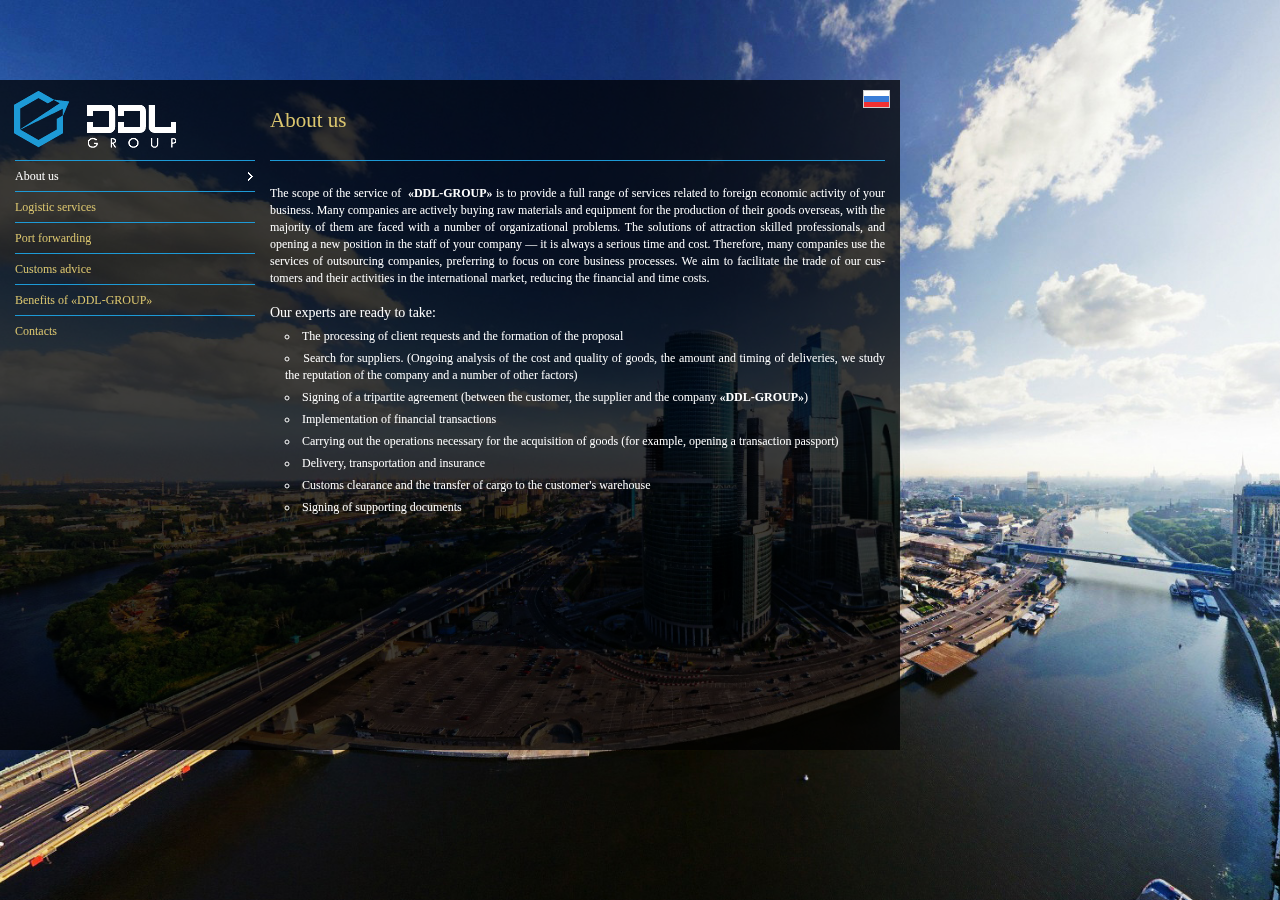
<file: index.html>
<!DOCTYPE HTML>
<html>
<head>
   <meta http-equiv="content-type" content="text/html; charset=utf-8" />
   <meta name="viewport" content="width=device-width" />
	<link rel="shortcut icon" href="/favicon.ico?1" type="image/x-icon">
   <link rel="stylesheet" href="/blocks/reset.css" type="text/css" media="screen" >
   <link rel="stylesheet" href="/blocks/style.css" type="text/css" media="screen" >
   <title>DDL-Group</title>
</head>
<body lang="en">
  <div class="l-wrapper">
 <div class="b-tabs m-tabs-pos-top">

  <ul class="b-select-language">
	 <li class="b-select-language__ru"><a href="/ru/" title="Выбрать русский язык">RU</a></li>
  </ul>

 <a href="#" class="b-logo">DDL Group</a>
 	<ul class="b-tabs__menu m-tabs-menu-pos-top">
		<li class="b-tabs__menu_item"><a href="#tab1" class="b-tabs__menu_item_link"><span class="m-menu-item-small">About us</span></a></li><!--	
		--><li class="b-tabs__menu_item"><a href="#tab3" class="b-tabs__menu_item_link">Logistic <br class="m-br-small"/>services</a></li><!--
		--><li class="b-tabs__menu_item"><a href="#tab4" class="b-tabs__menu_item_link">Port <br class="m-br-small"/>forwarding</a></li><!--
		--><li class="b-tabs__menu_item"><a href="#tab5" class="b-tabs__menu_item_link">Customs <br class="m-br-small"/>advice</a></li><!--
		--><li class="b-tabs__menu_item"><a href="#tab2" class="b-tabs__menu_item_link">Benefits <br class="m-br-small"/>of &laquo;DDL-GROUP&raquo;</a></li><!--	
		--><li class="b-tabs__menu_item"><a href="#tab6" class="b-tabs__menu_item_link"><span class="m-menu-item-small">Contacts</span></a></li>	
	</ul>
 	<div class="b-tabs__tab" id="tab1">
		<h2 class="b-tab__header">About us</h2>
		<div class="b-section">
		<p>The scope of&nbsp;the service of&nbsp; <strong class="b-company-name">&laquo;DDL-GROUP&raquo;</strong> is&nbsp;to&nbsp;provide a&nbsp;full range of&nbsp;services related to&nbsp;foreign economic activity of&nbsp;your business. Many companies are actively buying raw materials and equipment for the production of&nbsp;their goods overseas, with the majority of&nbsp;them are faced with a&nbsp;number of&nbsp;organizational problems. The solutions of&nbsp;attraction skilled professionals, and opening a&nbsp;new position in&nbsp;the staff of&nbsp;your company&nbsp;&mdash; it&nbsp;is&nbsp;always a&nbsp;serious time and cost. Therefore, many companies use the services of&nbsp;outsourcing companies, preferring to&nbsp;focus on&nbsp;core business processes. We&nbsp;aim to&nbsp;facilitate the trade of&nbsp;our customers and their activities in&nbsp;the international market, reducing the financial and time costs.</p>
<h2>Our experts are ready to take:</h2>
		<ul class="b-feature-list">
			<li class="b-feature-list__item">The processing of client requests and the formation of the proposal</li>
			<li class="b-feature-list__item">Search for suppliers. (Ongoing analysis of the cost and quality of goods, the amount and timing of deliveries, we study the reputation of the company and a number of other factors)</li>
			<li class="b-feature-list__item">Signing of a tripartite agreement (between the customer, the supplier and the company <strong class="b-company-name">&laquo;DDL-GROUP&raquo;</strong>)</li>
			<li class="b-feature-list__item">Implementation of financial transactions</li>
			<li class="b-feature-list__item">Carrying out the operations necessary for the acquisition of goods (for example, opening a transaction passport)</li>
			<li class="b-feature-list__item">Delivery, transportation and insurance</li>
			<li class="b-feature-list__item">Customs clearance and the transfer of cargo to the customer's warehouse</li>
			<li class="b-feature-list__item">Signing of supporting documents</li>
		</ul>

		</div>
	</div>

 	<div class="b-tabs__tab" id="tab2">
		<h2 class="b-tab__header">Benefits of working with «DDL-GROUP»</h2>

		<div class="b-section">
			<p>The company  <strong class="b-company-name">&laquo;DDL-GROUP&raquo;</strong> has a wide agent network abroad, allowing us to perform all the necessary work in the shortest time and at competitive price</p>
				<h2>Benefits of working with «DDL-GROUP»:</h2>

		     <ul class="b-feature-list">
			     <li class="b-feature-list__item" >Your company is exempt from operations of the organization of purchasing the goods</li>
				<li class="b-feature-list__item" >Quality of&nbsp;product is&nbsp;tested in&nbsp;the country of&nbsp;origin&nbsp;&mdash; you are guaranteed to&nbsp;get the goods of&nbsp;high quality, with all supporting documents</li>
				<li class="b-feature-list__item" >Transport and customs clearance of goods also takes by the employees of <strong class="b-company-name">&laquo;DDL-GROUP&raquo;</strong></li>
				<li class="b-feature-list__item" >You are exempt from currency payments</li>
				<li class="b-feature-list__item" >Ability to open a loan required to purchase the goods</li>
				<li class="b-feature-list__item" >During the all stages of our service you do not lose ownership of the goods</li>
			</ul>

		</div>
       </div>

 	<div class="b-tabs__tab" id="tab3">
		<h2 class="b-tab__header">Logistic services </h2>
		<div class="b-section">
			<p>LLC <strong class="b-company-name">&laquo;DDL-GROUP&raquo;</strong> provides transportation services by main types of sea and land transport, namely:</p>

		  <ul class="b-feature-list">
			  <li class="b-feature-list__item" >delivery of export and import cargo in containers of all types, trucks and railway transport</li>
			  <li class="b-feature-list__item" >organization of in-land container transportation from/to a port by truck and/or rail</li>
			  <li class="b-feature-list__item" >transportation of heavy, OOG and dangerous cargo in special containers, trucks and railway wagons and platforms</li>
			  <li class="b-feature-list__item" >consolidation, transshipment and other storage services in ports of Europe, the South - Eastern Asia and Russia</li>
			  <li class="b-feature-list__item" >special storage and demmurage conditions</li>
			  <li class="b-feature-list__item" >surveyor service</li>
			  <li class="b-feature-list__item" >cargo insurance</li>
			  <li class="b-feature-list__item" >customs support</li>
		  </ul>
	     </div>
	</div>

 	<div class="b-tabs__tab" id="tab4">
		<h2 class="b-tab__header">Port forwarding</h2>
		<div class="b-section">
	<p>In all terminals of the port of St. Petersburg and all terminals of the port of Vladivostok you can receive following services on freight forwarding:</p>	

<ul class="b-feature-list">
	<li class="b-feature-list__item">Control under documents circulation</li>
	<li class="b-feature-list__item">Organization of container’s shipment by trucks and rail transport</li>
	<li class="b-feature-list__item">Organization of customs transit within Russia</li>
	<li class="b-feature-list__item">Organization of custom's and veterinary, quarantine, sanitation and other state service's examination with relevant paper work and certification</li>
	<li class="b-feature-list__item">Organization of port surveyor examination</li>
</ul>
		
		</div>
	</div>
<div class="b-tabs__tab" id="tab5">
		<h2 class="b-tab__header">Customs advice</h2>
		<div class="b-section">
		
<p>
LLC <strong class="b-company-name">&laquo;DDL-GROUP&raquo;</strong> provides services of customs support in the area of responsibility SZTU (North-West Customs Administration) and CTS (Central Customs Administration) and DTU (Far Eastern Customs Administration) 
</p>
<p>
We offer implementation of full range of services:
</p>

<ul class="b-feature-list">
	<li class="b-feature-list__item">Preliminary analysis of submitted documents and advising on the formation of full package of documents for customs clearance</li>
	<li class="b-feature-list__item">Advising participants of foreign economic activity:
		<ol class="b-num-list">
		   <li class="b-num-list__item">The classification of goods for foreign trade in accordance with the customs laws</li>
		   <li class="b-num-list__item">Monitoring price information on products</li>
		   <li class="b-num-list__item">Consulting on calculation of the amount due as customs payments</li>
		</ol>
	</li>
	<li class="b-feature-list__item">Preparation of documentation for customs clearance procedures: preparation of documents is carried out in advance prior to goods arrival at customs-controlled territory</li>
	<li class="b-feature-list__item">Declaration</li>
	<li class="b-feature-list__item">Preparation of DG (the declaration on goods) in electronic form, including the use of preliminary DG (the declaration on goods)</li>
	<li class="b-feature-list__item">Customs clearance by the system of remote releasing, i.e. receipt and verification of documents and release may be effected regardless of the place where cargo arrives at</li>
	<li class="b-feature-list__item">Provision of full package of documentation and additional information to the bodies of customs zone of Russian Federation</li>
	<li class="b-feature-list__item">Representation of the interests of foreign economic activity participant in customs bodies</li>
</ul>
		
		</div>
	</div>

<div class="b-tabs__tab" id="tab6">
		<h2 class="b-tab__header">Contact us</h2>
		<div class="b-section">
            <form id="feedback" action="/mailSender.php" method="post" class="b-contact-form">
                <fieldset>
                    <legend><h2></h2></legend>
                    <div class="b-form-item">
                        <label class="b-form-item__label">
                            <span class="b-form-item__label_name">Name</span>
                            <input class="b-form-item__input-text" name="name" type="text"/>
                        </label>
                        <span id="error_name"  class="b-form-item__error hide">Field can't be empty</span>
                    </div>

                    <div class="b-form-item">
                        <label class="b-form-item__label">
                            <span class="b-form-item__label_name">Company</span>
                            <input class="b-form-item__input-text" name="company" type="text"/>
                        </label>
                    </div>

                    <div class="b-form-item">
                        <label class="b-form-item__label">
                            <span class="b-form-item__label_name">Phone</span>
                            <input class="b-form-item__input-text" name="phone" type="text"/>
                        </label>
                    </div>

                    <div class="b-form-item">
                        <label class="b-form-item__label">
                            <span class="b-form-item__label_name">Email</span>
                            <input class="b-form-item__input-text" name="email" type="text"/>
                        </label>
                        <span id="error_email" class="b-form-item__error hide">Field can't be empty</span>
                    </div>

                    <div class="b-form-item">
                        <span id="error_message" class="b-form-item__error hide">Field can't be empty</span>
                        <label class="b-form-item__label">
                            <span class="b-form-item__label_name">Message</span>
                            <textarea id="contact-message" class="b-form-item__textarea" name="message" rows="10" cols="30"></textarea>
                        </label>
                    </div>

                    <div class="b-form-item">
                        <input class="b-form-item__submit"type="submit" value="Send"/>
                    </div>
                </fieldset>
            </form>
	<p class="m-focus-color">For more questions send us an email <a href="mailto:info@ddl-group.ru">info@ddl-group.ru</a></p>
            <dl class="b-contacts-list hide">
               <dt class="b-contact-list__item">phone:</dt>
               <dd class="b-contact-list__item">phone number</dd>
               <dt class="b-contact-list__item">email:</dt>
               <dd class="b-contact-list__item">emailadress</dd>
             </dl>
	     <div class="b-alert-box">
	     	<p>Message was succesfully sent.</p>
	     </div>
		</div>
	</div>
 </div>	

 <div class="b-bg-images">
	<img src="/images/image1.jpg" alt="" class="b-bg-images_img js-resizable-img tab1" />
	<img src="/images/image2.jpg" alt="" class="b-bg-images_img js-resizable-img tab2" />
	<img src="/images/image3.jpg" alt="" class="b-bg-images_img js-resizable-img tab3" />
	<img src="/images/image4.jpg" alt="" class="b-bg-images_img js-resizable-img tab4" />
	<img src="/images/image5.jpg" alt="" class="b-bg-images_img js-resizable-img tab5" />
	<img src="/images/image6.jpg" alt="" class="b-bg-images_img js-resizable-img tab6" />
 </div>
  </div> 
<script src="/js/jquery-1.8.3.min.js"></script>
<script src="/js/jquery.form.js"></script>
<script src="/js/script.js"></script>
</body>
</html>
</file>
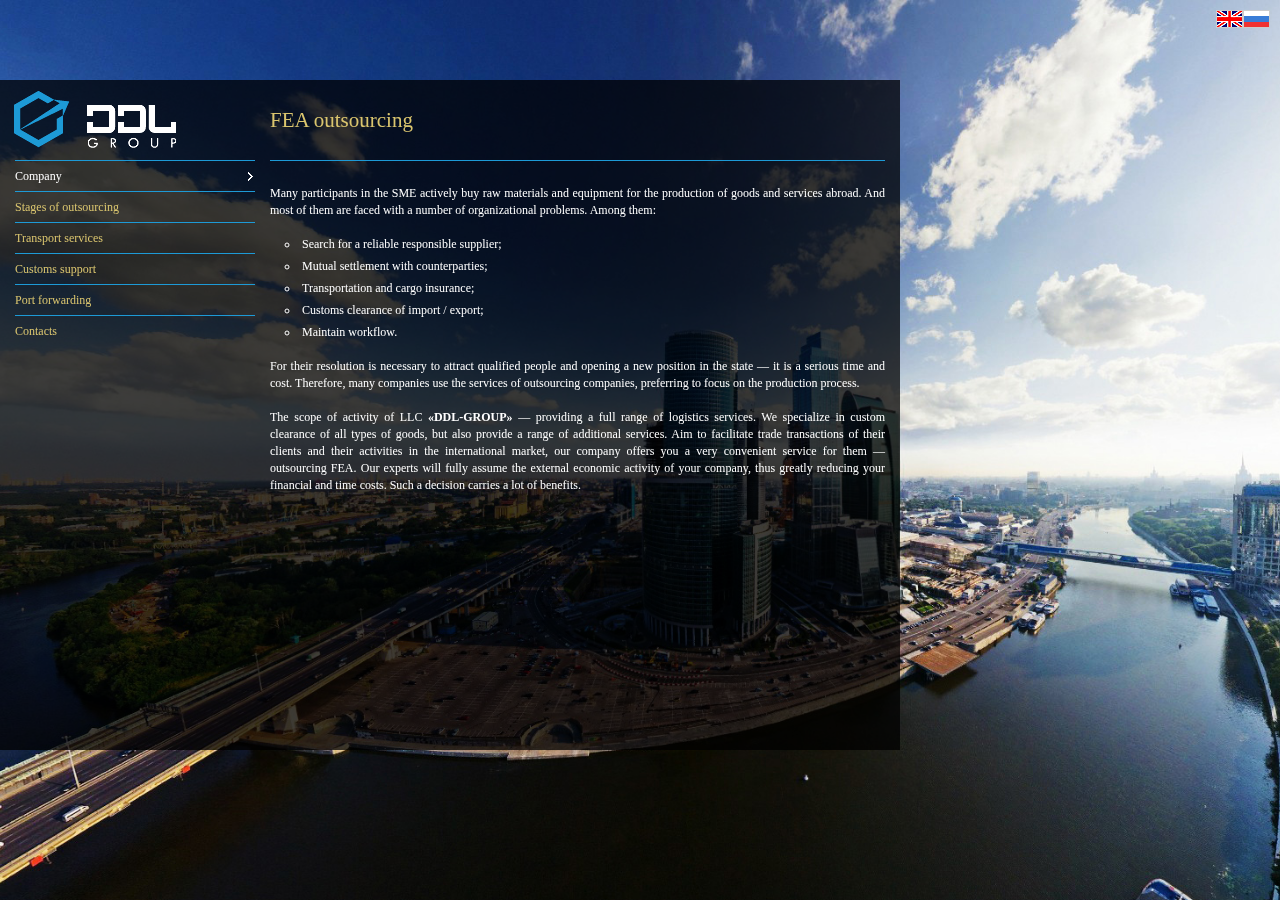
<file: index_en.html>
<!DOCTYPE HTML>
<html>
<head>
   <meta http-equiv="content-type" content="text/html; charset=utf-8" />
<meta name="viewport" content="height=device-height,width=device-width" />
   <link rel="stylesheet" href="/blocks/reset.css" type="text/css" media="screen" charset="utf-8" >
   <link rel="stylesheet" href="/blocks/style.css" type="text/css" media="screen" charset="utf-8" >
   <title>DDL Trading Company</title>
</head>
<body>
  <div class="l-wrapper">
  <ul class="b-select-language">
	 <li class="b-select-language__en"><a href="/en/">EN</a></li>
	 <li class="b-select-language__ru"><a href="/ru/">RU</a></li>
  </ul>
 <div class="b-tabs m-tabs-pos-top">
 <a href="#" class="b-logo">DDL Group</a>
 	<ul class="b-tabs__menu m-tabs-menu-pos-top">
		<li class="b-tabs__menu_item"><a href="#tab1" class="b-tabs__menu_item_link"><span class="m-menu-item-small">Company</span></a></li><!--	
		--><li class="b-tabs__menu_item"><a href="#tab2" class="b-tabs__menu_item_link">Stages <br class="m-br-small"/>of outsourcing</a></li><!--	
		--><li class="b-tabs__menu_item"><a href="#tab3" class="b-tabs__menu_item_link">Transport <br class="m-br-small"/>services</a></li><!--
		--><li class="b-tabs__menu_item"><a href="#tab4" class="b-tabs__menu_item_link">Customs <br class="m-br-small"/>support</a></li><!--
		--><li class="b-tabs__menu_item"><a href="#tab5" class="b-tabs__menu_item_link">Port <br class="m-br-small"/>forwarding</a></li><!--
		--><li class="b-tabs__menu_item"><a href="#tab6" class="b-tabs__menu_item_link"><span class="m-menu-item-small">Contacts</span></a></li>	
	</ul>
 	<div class="b-tabs__tab" id="tab1">
		<h2 class="b-tab__header">FEA outsourcing</h2>
		<div class="b-section">
		<p>
		Many participants in the SME actively buy raw materials and equipment for the production of goods and services abroad. And most of them are faced with a number of organizational problems. Among them:
		</p>

		<ul class="b-feature-list">
			<li class="b-feature-list__item">Search for a reliable responsible supplier;</li>
			<li class="b-feature-list__item">Mutual settlement with counterparties;</li>
			<li class="b-feature-list__item">Transportation and cargo insurance;</li>
			<li class="b-feature-list__item">Customs clearance of import / export;</li>
			<li class="b-feature-list__item">Maintain workflow.</li>
		</ul>
		<p>
		For their resolution is&nbsp;necessary to&nbsp;attract qualified people and opening a&nbsp;new position in&nbsp;the state&nbsp;&mdash; it&nbsp;is&nbsp;a&nbsp;serious time and cost. Therefore, many companies use the services of&nbsp;outsourcing companies, preferring to&nbsp;focus on&nbsp;the production process.
		</p>
		<p>
The scope of activity of LLC <strong class="b-company-name">&laquo;DDL-GROUP&raquo;</strong> &mdash;&nbsp;providing a&nbsp;full range of&nbsp;logistics services. We&nbsp;specialize in&nbsp;custom clearance of&nbsp;all types of&nbsp;goods, but also provide a&nbsp;range of&nbsp;additional services. Aim to&nbsp;facilitate trade transactions of&nbsp;their clients and their activities in&nbsp;the international market, our company offers you a&nbsp;very convenient service for them&nbsp;&mdash; outsourcing FEA. Our experts will fully assume the external economic activity of&nbsp;your company, thus greatly reducing your financial and time costs. Such a&nbsp;decision carries a&nbsp;lot of&nbsp;benefits.
		</p>

		</div>
	</div>

 	<div class="b-tabs__tab" id="tab2">
		<h2 class="b-tab__header">Stages of outsourcing</h2>

		<div class="b-section">
				<h2>Stages of outsourcing</h2>
			<p>FEA outsourcing (from English outsourcing) is equally effective for any business, regardless of its specificity. This service is used by companies in the service sector and industry organizations. Outsourcing involves the following steps:</p>

		     <ul>
			     <li class="b-feature-list__item" >Search for new suppliers. This takes into account the quality and value of the goods, the amount and timing of delivery, reputation and other factors;</li>
				<li class="b-feature-list__item" >Processing client requests and the formation of the proposal;</li>
				<li class="b-feature-list__item" >The conclusion of a tripartite agreement (between the company <strong class="b-company-name">&laquo;DDL-GROUP&raquo;</strong>, customers and suppliers);</li>
				<li class="b-feature-list__item" >Financial settlement;</li>
				<li class="b-feature-list__item" >Implementation of the operations necessary for the acquisition of goods (for example, opening a transaction passport);</li>
				<li class="b-feature-list__item" >Shipment of goods, transportation and insurance;</li>
				<li class="b-feature-list__item" >Customs clearance and transfer cargo to a warehouse customer;</li>
				<li class="b-feature-list__item" >The signing of related documents.</li>
			</ul>
			<h2>The benefits of FEA outsourcing</h2>
			<ul>
				<li class="b-feature-list__item" >Your company is exempt from operations of the organization purchasing the goods;</li>
				<li class="b-feature-list__item" >The quality of goods in the country of origin is checked - you are guaranteed to get the goods of high quality, with all supporting documents;</li>
				<li class="b-feature-list__item" >Transportation and customs clearance of goods also take employees «DDL-GROUP»;</li>
				<li class="b-feature-list__item" >You are exempt from currency payments;</li>
				<li class="b-feature-list__item" >Ability to open a credit for the purchase of needed goods to you.</li>
			</ul>
			<p>None of the stages of the service you do not lose ownership of the goods.
The company <strong class="b-company-name">&laquo;DDL-GROUP&raquo;</strong> is not only a great experience in providing logistics services and staff of highly skilled professionals, but also a wide agency network abroad, allowing us to perform all the necessary work in the shortest possible time and at competitive prices.</p>
		</div>
       </div>

 	<div class="b-tabs__tab" id="tab3">
		<h2 class="b-tab__header">Transport services </h2>
		<div class="b-section">
			<p>LLC <strong class="b-company-name">&laquo;DDL-GROUP&raquo;</strong> provides transportation services by main types of sea and land transport, namely:</p>

		  <ul class="b-feature-list">
			  <li class="b-feature-list__item" >delivery of export and import cargo in containers of all types, trucks and railway transport</li>
			  <li class="b-feature-list__item" >organization of in-land container transportation from/to a port by truck and/or rail</li>
			  <li class="b-feature-list__item" >transportation of heavy, OOG and dangerous cargo in special containers, trucks and railway wagons and platforms</li>
			  <li class="b-feature-list__item" >consolidation, transshipment and other storage services in ports of Europe, the South - Eastern Asia and Russia</li>
			  <li class="b-feature-list__item" >special storage and demmurage conditions</li>
			  <li class="b-feature-list__item" >surveyor service</li>
			  <li class="b-feature-list__item" >cargo insurance</li>
			  <li class="b-feature-list__item" >customs support</li>
		  </ul>
	     </div>
	</div>

 	<div class="b-tabs__tab" id="tab4">
		<h2 class="b-tab__header">Customs support</h2>
		<div class="b-section">
<p>
LLC <strong class="b-company-name">&laquo;DDL-GROUP&raquo;</strong> provides services of customs support in the area of responsibility SZTU (North-West Customs Administration) and CTS (Central Customs Administration) and DTU (Far Eastern Customs Administration) 
</p>
<p>
We offer implementation of full range of services:
</p>

<ul class="b-feature-list">
	<li class="b-feature-list__item">Preliminary analysis of submitted documents and advising on the formation of full package of documents for customs clearance.</li>
	<li class="b-feature-list__item">Advising participants of foreign economic activity:
		<ol class="b-num-list">
		   <li class="b-num-list__item">1) The classification of goods for foreign trade in accordance with the customs laws;</li>
		   <li class="b-num-list__item">2) Monitoring price information on products;</li>
		   <li class="b-num-list__item">3) Consulting on calculation of the amount due as customs payments.</li>
		</ol>
	</li>
	<li class="b-feature-list__item">Preparation of documentation for customs clearance procedures: preparation of documents is carried out in advance prior to goods arrival at customs-controlled territory.</li>
	<li class="b-feature-list__item">Declaration.</li>
	<li class="b-feature-list__item">Preparation of DG (the declaration on goods) in electronic form, including the use of preliminary DG (the declaration on goods).</li>
	<li class="b-feature-list__item">Customs clearance by the system of remote releasing, i.e. receipt and verification of documents and release may be effected regardless of the place where cargo arrives at.</li>
	<li class="b-feature-list__item">Provision of full package of documentation and additional information to the bodies of customs zone of Russian Federation.</li>
	<li class="b-feature-list__item">Representation of the interests of foreign economic activity participant in customs bodies.</li>
</ul>
		</div>
	</div>
<div class="b-tabs__tab" id="tab5">
		<h2 class="b-tab__header">Port forwarding</h2>
		<div class="b-section">
	<p>In all terminals of the port of St. Petersburg and all terminals of the port of Vladivostok you can receive following services on freight forwarding:</p>	

<ul class="b-feature-list">
	<li class="b-feature-list__item">Control under documents circulation</li>
	<li class="b-feature-list__item">Organization of container’s shipment by trucks and rail transport</li>
	<li class="b-feature-list__item">Organization of customs transit within Russia</li>
	<li class="b-feature-list__item">Organization of custom’s and veterinary, quarantine, sanitation and other state services’ examination with relevant paper work and certification</li>
	<li class="b-feature-list__item">Organization of port surveyor examination</li>
</ul>
		</div>
	</div>

<div class="b-tabs__tab" id="tab6">
		<h2 class="b-tab__header">Contacts</h2>
		<div class="b-section">
	<dl class="b-contacts-list">
	   <dt class="b-contact-list__item">phone:</dt>
	   <dd class="b-contact-list__item">phone number</dd>
	   <dt class="b-contact-list__item">email:</dt>
	   <dd class="b-contact-list__item">emailadress</dd>
	 </dl>	
		</div>
	</div>
 </div>	

 <div class="b-bg-images">
	<img src="/images/image1.jpg" alt="" class="b-bg-images_img js-resizable-img tab1" />
	<img src="/images/image2.jpg" alt="" class="b-bg-images_img js-resizable-img tab2" />
	<img src="/images/image3.jpg" alt="" class="b-bg-images_img js-resizable-img tab3" />
	<img src="/images/image4.jpg" alt="" class="b-bg-images_img js-resizable-img tab4" />
	<img src="/images/image5.jpg" alt="" class="b-bg-images_img js-resizable-img tab5" />
	<img src="/images/image6.jpg" alt="" class="b-bg-images_img js-resizable-img tab6" />
 </div>
  </div>
  <script src="/js/jquery-1.8.3.min.js"></script>
  <script src="/js/jquery.form.js"></script>
  <script src="/js/script.js"></script>
</body>
</html>
</file>
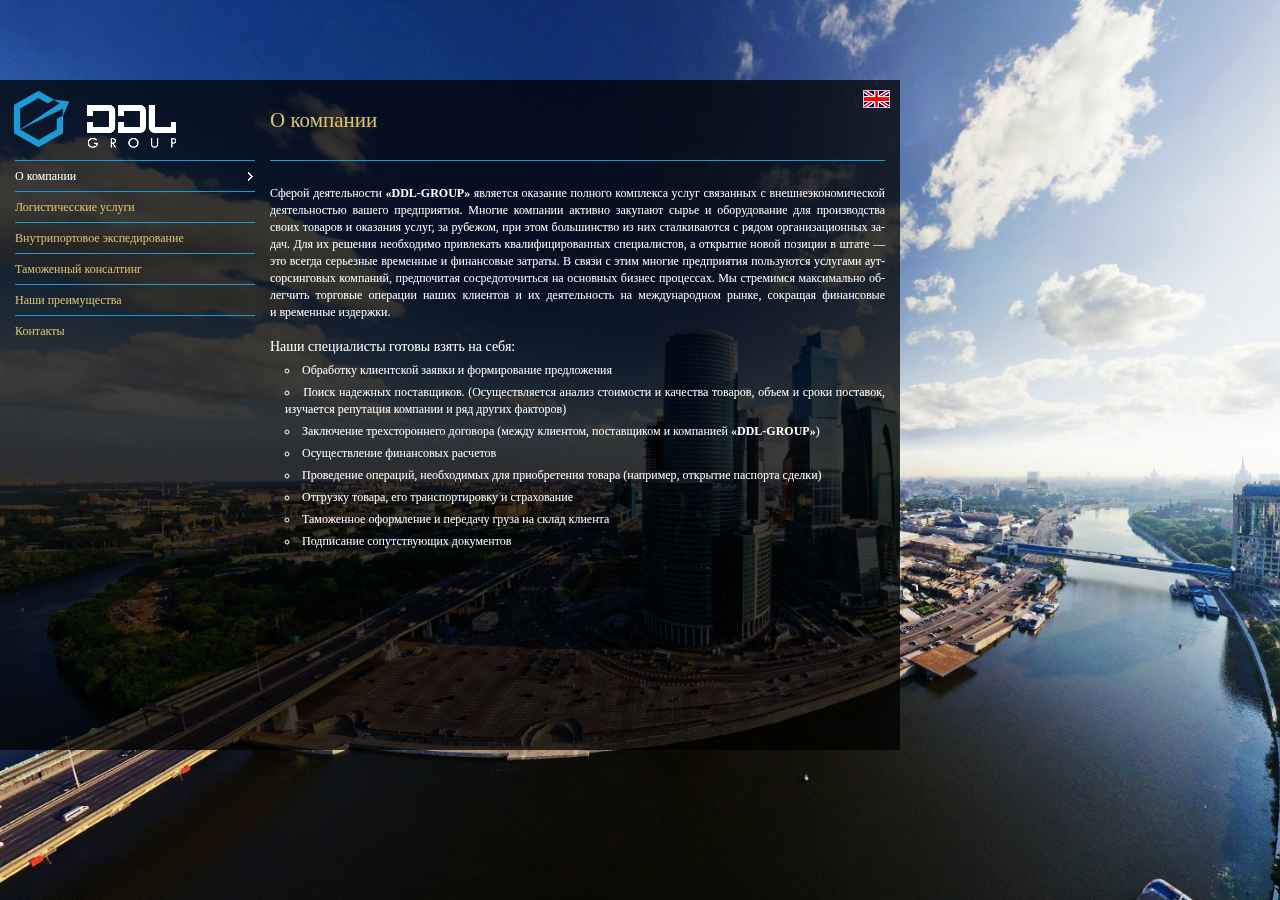
<file: index_ru.html>
<!DOCTYPE HTML>
<html>
<head>
   <meta http-equiv="content-type" content="text/html; charset=utf-8" />
   <meta name="viewport" content="width=device-width" />
	<link rel="shortcut icon" href="/favicon.ico?1" type="image/x-icon">
   <link rel="stylesheet" href="/blocks/reset.css" type="text/css" media="screen" />
   <link rel="stylesheet" href="/blocks/style.css" type="text/css" media="screen" />
   <title>DDL-Group</title>
</head>
<body lang="ru">
  <div class="l-wrapper">

 <div class="b-tabs m-tabs-pos-top">
  <ul class="b-select-language">
	 <li class="b-select-language__en"><a href="/en/" title="Select English language">EN</a></li>
  </ul>
 <a href="#" class="b-logo">DDL Group</a>
 	<ul class="b-tabs__menu m-tabs-menu-pos-top">
		<li class="b-tabs__menu_item"><a href="#tab1" class="b-tabs__menu_item_link"><span class="m-menu-item-small">О компании</span></a></li><!--	
		--><li class="b-tabs__menu_item"><a href="#tab3" class="b-tabs__menu_item_link">Логистичесские <br class="m-br-small"/>услуги</a></li><!--
		--><li class="b-tabs__menu_item"><a href="#tab4" class="b-tabs__menu_item_link">Внутрипортовое <br class="m-br-small"/>экспедирование</a></li><!--
		--><li class="b-tabs__menu_item"><a href="#tab5" class="b-tabs__menu_item_link">Таможенный <br class="m-br-small"/>консалтинг</a></li><!--	
		--><li class="b-tabs__menu_item"><a href="#tab2" class="b-tabs__menu_item_link"> Наши <br class="m-br-small"/>преимущества</a></li><!--	
		--><li class="b-tabs__menu_item"><a href="#tab6" class="b-tabs__menu_item_link"><span class="m-menu-item-small">Контакты</span></a></li>
	</ul>
 	<div class="b-tabs__tab" id="tab1">
		<h2 class="b-tab__header">О компании</h2>
		<div class="b-section">
		<p>Сферой деятельности <strong class="b-company-name">&laquo;DDL-GROUP&raquo;</strong> является оказание полного комплекса услуг связанных с&nbsp;внешнеэкономической деятельностью вашего предприятия. Многие компании активно закупают сырье и&nbsp;оборудование для производства своих товаров и&nbsp;оказания услуг, за&nbsp;рубежом, при этом большинство из&nbsp;них сталкиваются с&nbsp;рядом организационных задач. Для их&nbsp;решения необходимо привлекать квалифицированных специалистов, а&nbsp;открытие новой позиции в&nbsp;штате&nbsp;&mdash; это всегда серьезные временные и&nbsp;финансовые затраты. В&nbsp;связи с&nbsp;этим многие предприятия пользуются услугами аутсорсинговых компаний, предпочитая сосредоточиться на&nbsp;основных бизнес процессах. Мы&nbsp;стремимся максимально облегчить торговые операции наших клиентов и&nbsp;их&nbsp;деятельность на&nbsp;международном рынке, сокращая финансовые и&nbsp;временные издержки.</p>
		<h2>Наши специалисты готовы взять на себя:</h2>

		<ul class="b-feature-list">
			<li class="b-feature-list__item">Обработку клиентской заявки и формирование предложения</li>
			<li class="b-feature-list__item"> Поиск надежных поставщиков. (Осуществляется анализ стоимости и качества товаров, объем и сроки поставок, изучается репутация компании и ряд других факторов)</li>
			<li class="b-feature-list__item">Заключение трехстороннего договора (между клиентом, поставщиком и компанией <strong class="b-company-name">&laquo;DDL-GROUP&raquo;</strong>)</li>
			<li class="b-feature-list__item">Осуществление финансовых расчетов</li>
			<li class="b-feature-list__item"> Проведение операций, необходимых для приобретения товара (например, открытие паспорта сделки)</li>
			<li class="b-feature-list__item">Отгрузку товара, его транспортировку и страхование</li>
			<li class="b-feature-list__item">Таможенное оформление и передачу груза на склад клиента</li>
			<li class="b-feature-list__item"> Подписание сопутствующих документов</li>
		</ul>

		</div>
	</div>

 	<div class="b-tabs__tab" id="tab2">
		<h2 class="b-tab__header">Наши преимущества</h2>
		<div class="b-section">
<p>Компания <strong class="b-company-name">&laquo;DDL-GROUP&raquo;</strong> имеет широкую агентскую сеть за рубежом, позволяющую нам выполнять все необходимые работы в максимально сжатые сроки и по выгодным ценам.</p>
		<h2>Преимущества работы с <strong class="b-company-name">&laquo;DDL-GROUP&raquo;:</strong></h2>
			<ul class="b-feature-list">
				<li class="b-feature-list__item" >Ваша компания освобождается от операций по организации закупки товара</li>
				<li class="b-feature-list__item" >Качество товара проверяется в стране отправления &mdash; вы гарантированно получите груз высокого качества со всеми сопутствующими документами</li>
				<li class="b-feature-list__item" >Транспортировку и таможенную очистку товара также берут на себя сотрудники компании <strong class="b-company-name">&laquo;DDL-GROUP&raquo;</strong></li>
				<li class="b-feature-list__item" >Вы освобождаетесь от валютных платежей</li>
				<li class="b-feature-list__item" > Возможность открытия кредита для приобретения требующихся вам товаров</li>
				<li class="b-feature-list__item" > Ни на одном из этапов предоставления услуги вы не теряете права собственности на товар</li>
			</ul>
			
		</div>
	</div>

 	<div class="b-tabs__tab" id="tab3">
		<h2 class="b-tab__header">Логистичесские услуги</h2>
		<div class="b-section">
			<p>
			 <strong class="b-company-name">&laquo;DDL-GROUP&raquo;</strong> успешно работает на рынке логистических услуг с 2010 года.
			</p>
			<p>Мы предоставляем услуги транспортировки грузов основными видами морского и наземного транспорта, а именно:</p>

<ul class="b-feature-list">
	<li class="b-feature-list__item" >доставка экспортных и импортных грузов в линейных и собственных контейнерах всех типов, автомобильным и жд транспортом.</li>
	<li class="b-feature-list__item" >Организация наземной перевозки контейнеров от/до порта с использованием автомобильного и железнодорожного транспорта</li>
	<li class="b-feature-list__item" >Перевозка тяжёлых, негабаритных и опасных грузов в специальных контейнерах, грузовиках, ЖД вагонах и платформах </li>
	<li class="b-feature-list__item" >Консолидация, перевалка груза и прочие складские услуги в портах Европы, Юго-Восточной Азии и России</li>
	<li class="b-feature-list__item" >Льготные условия по хранению и деммереджу</li>
	<li class="b-feature-list__item" >Сюрвейерские услуги</li>
	<li class="b-feature-list__item" >Страхование груза</li>
	<li class="b-feature-list__item" >Таможенное сопровождение</li>
</ul>
		</div>
	</div>

 	<div class="b-tabs__tab" id="tab4">
		<h2 class="b-tab__header">Внутрипортовое экспедирование</h2>
		<div class="b-section">
		
	<p>
	На всех основных терминалах порта Санкт-Петербург, порта Новороссийск  и терминалах порта Владивосток Вы всегда можете получить следующие услуги по внутрипортовому экспедированию:
	</p>	

<ul class="b-feature-list">
	<li class="b-feature-list__item">Организация погрузо-разгрузочных работ</li>
	<li class="b-feature-list__item">Контроль за грузовым документооборотом</li>
	<li class="b-feature-list__item">Организация погрузки контейнеров на автомобильный и железнодорожный транспорт</li>
	<li class="b-feature-list__item">Оформление внутритаможенного транзита</li>
	<li class="b-feature-list__item">Организация досмотров с участием таможенных, ветеринарных, карантинных, санитарно-гигиенических и других государственных служб с оформлением соответствующих актов и сертификатов</li>
	<li class="b-feature-list__item">Организация сюрвейерского осмотра</li>
</ul>
		
		</div>
	</div>
<div class="b-tabs__tab" id="tab5">
		<h2 class="b-tab__header">Таможенный консалтинг</h2>
		<div class="b-section">
		
<p>
 <strong class="b-company-name">&laquo;DDL-GROUP&raquo;</strong> предоставляет услугу таможенного сопровождения грузов в зоне ответственности СЗТУ (Северо-Западного Таможенного Управления), ЦТУ (Центрального Таможенного Управления),  ЮТУ (Южного таможенного Управления) и ДТУ (Дальневосточного таможенного управления).
</p>
<p>
Предлагаем осуществление полного спектра услуг:
</p>

<ul class="b-feature-list">
	<li class="b-feature-list__item">Предварительный анализ предоставляемых документов и консультирование по формированию полного пакета документов для таможенного оформления.</li>
	<li class="b-feature-list__item">Консультирование участников внешнеэкономической деятельности:
		<ol class="b-num-list">
		   <li class="b-num-list__item">классификация продукции по ВЭД в соответствии с таможенным законодательством</li>
		   <li class="b-num-list__item">мониторинг ценовой информации о продукции</li>
		   <li class="b-num-list__item">консультации по калькуляции суммы уплаты таможенных платежей</li>
		</ol>
	</li>
	<li class="b-feature-list__item">Подготовка документации для прохождения таможенных процедур: подготовка документов осуществляется заблаговременно до прибытия груза на подконтрольную таможне территорию</li>
	<li class="b-feature-list__item">Декларирование.</li>
	<li class="b-feature-list__item">Оформление ГТД (грузовая таможенная декларация) в электронном виде, в том числе с использованием предварительной ГТД</li>
	<li class="b-feature-list__item">Таможенное оформление по системе удаленного выпуска , т.е. прием и проверка документов и выпуск может осуществляться не зависимо от места прибытия груза.</li>
	<li class="b-feature-list__item">Предоставление полного пакета документов и дополнительной информации в органы таможенной зоны РФ</li>
	<li class="b-feature-list__item">Представление интересов участников ВЭД в таможенных органах</li>
</ul>
		
		</div>
	</div>
<div class="b-tabs__tab" id="tab6">
		<h2 class="b-tab__header">Контакты</h2>
		<div class="b-section">
			<form id="feedback" action="/mailSender.php" method="post" class="b-contact-form">
				<fieldset>
					<legend class="b-form__legend hide"><h2>Для связи с нами</h2></legend>
					<div class="b-form-item">
						<label class="b-form-item__label">
							<span class="b-form-item__label_name">Имя</span>
							<input class="b-form-item__input-text" name="name" type="text"/>
						</label>
						<span id="error_name"  class="b-form-item__error hide">Поле не может быть пустым</span>
					</div>

					<div class="b-form-item">
						<label class="b-form-item__label">
							<span class="b-form-item__label_name">Компания</span>
							<input class="b-form-item__input-text" name="company" type="text"/>
						</label>
					</div>

					<div class="b-form-item">
						<label class="b-form-item__label">
							<span class="b-form-item__label_name">Телефон</span>
							<input class="b-form-item__input-text" name="phone" type="text"/>
						</label>
					</div>

					<div class="b-form-item">
						<label class="b-form-item__label">
							<span class="b-form-item__label_name">Email</span>
							<input class="b-form-item__input-text" name="email" type="text"/>
						</label>
						<span id="error_email" class="b-form-item__error hide">Поле не может быть пустым</span>
					</div>

					<div class="b-form-item">
						<span id="error_message" class="b-form-item__error hide">Поле не может быть пустым</span>
						<label class="b-form-item__label">
							<span class="b-form-item__label_name">Сообщение</span>
							<textarea id="contact-message" class="b-form-item__textarea" name="message" rows="10" cols="30"></textarea>
						</label>
					</div>

					<div class="b-form-item">
						<input class="b-form-item__submit"type="submit" value="Отправить"/>
					</div>

				</fieldset>
			</form>
			<p class="m-focus-color">Контактная почта <a href="mailto:info@ddl-group.ru">info@ddl-group.ru</a> для писем с вопросами и предложениями. </p>
			<dl class="b-contacts-list hide">
			   <dt class="b-contact-list__item">phone:</dt>
			   <dd class="b-contact-list__item">phone number</dd>
			   <dt class="b-contact-list__item">email:</dt>
			   <dd class="b-contact-list__item">emailadress</dd>
			</dl>	
		
			<div class="b-alert-box">
				<p>Сообщение отправлено</p>
			</div>
		</div>
	</div>
 </div>	

 <div class="b-bg-images">
	<img src="/images/image1.jpg" alt="" class="b-bg-images_img js-resizable-img tab1" />
	<img src="/images/image2.jpg" alt="" class="b-bg-images_img js-resizable-img tab2" />
	<img src="/images/image3.jpg" alt="" class="b-bg-images_img js-resizable-img tab3" />
	<img src="/images/image4.jpg" alt="" class="b-bg-images_img js-resizable-img tab4" />
	<img src="/images/image5.jpg" alt="" class="b-bg-images_img js-resizable-img tab5" />
	<img src="/images/image6.jpg" alt="" class="b-bg-images_img js-resizable-img tab6" />
 </div>
  </div> 
<script src="/js/jquery-1.8.3.min.js"></script>
<script src="/js/jquery.form.js"></script>
<script src="/js/script.js"></script>
</body>
</html>
</file>
<file: blocks/style.css>
/*================================
 *	logo: #1d9ad6
 *	old: #1d9ad6
 *	#dac56e
 *================================*/
.m-focus-color{
	color:#dac56e;
}
/*==================================
*	Enchancments
===================================*/
@-webkit-keyframes blink {
  0% {
    background: rgba(255, 255, 255, 0); }

  50% {
    background: rgba(255, 255, 255, 0.1); }

  100% {
    background: rgba(255, 255, 255, 0); } }

@-moz-keyframes blink {
  0% {
    background: rgba(255, 255, 255, 0); }

  50% {
    background: rgba(255, 255, 255, 0.1); }

  100% {
    background: rgba(255, 255, 255, 0); } }

@-o-keyframes blink {
  0% {
    background: rgba(255, 255, 255, 0); }

  50% {
    background: rgba(255, 255, 255, 0.1); }

  100% {
    background: rgba(255, 255, 255, 0); } }

@keyframes blink {
  0% {
    background: rgba(255, 255, 255, 0); }

  50% {
    background: rgba(255, 255, 255, 0.1); }

  100% {
    background: rgba(255, 255, 255, 0); } }

/*===========================================
	Main
=========================================== */
h2{
	font-size:14px;
	margin-bottom:7px;
	font-weight:normal;
}
body {
  color: #fff;
  background: #fff;
  line-height: 17px;
  letter-spacing:.02;

  -moz-hyphens:auto;
  -webkit-hyphens:auto;
  -o-hyphens:auto;
  hyphens:auto;
  }

a {
  color: #fff; }

p, ul {
  margin-bottom: 17px;
  text-align: justify; }

q {
  quotes: "\201e" "\201c";
  font-family: Georgia serif;
  font-size: 1.5em; }

.hide {
  display: none !important; }

.b-num-list__item {
  padding-left: 20px;
  background: url(../images/icon_check_list.png) no-repeat 0 4px; }

.b-logo {
  background: url(../images/logo.png) no-repeat;
  text-indent: -9999px;
  display: inline-block;
  width: 163px;
  height: 58px;
  position: absolute;
  left: 14px;
  top: 10px; }

/* bg image */
.b-bg-images {
  position: fixed;
  top: 0;
  left: 0;
  width: auto;
  height: auto;
  z-index: -1; }

.b-bg-images_img {
  display: none;
  z-index: 1;
  position: relative; }

.b-bg-images_img.tab1 {
  display: block; }

/* tabs */
.b-tabs {
  background: rgba(0, 0, 0, 0.75);
  background-image: url(../images/bg.png)\9;
  width: 900px;
  height: 670px;
  overflow: hidden;
  position: relative; }

.b-tabs__tab {
  width: 630px;
  overflow: hidden;
  display: none; }

.b-tab__header {
	font-size:21px;
  height: 80px;
  line-height: 80px;
  border-bottom: 1px solid #1d9ad6;
  width: 615px;
  color: #dac56e; }

.b-tab__content {
  width: 615px; }

.b-tabs__menu {
  width: 270px; }

.b-tabs__menu_item {
  border-top: 1px solid #1d9ad6;
  width: 240px;
  margin: 0 auto; }

.b-tabs__menu_item_link {
  text-decoration: none;
  display: inline-block;
  height: 30px;
  line-height: 30px;
  width: 100%;
  color: #dac56e; }

.b-tabs__menu_item_link:hover {
  background: url(../images/link_icons.png) no-repeat right -28px;
  color: white; }

.b-tabs__menu_item.active .b-tabs__menu_item_link {
  background: url(../images/link_icons.png) no-repeat right 1px;
  color: white; }

.m-tabs-menu-pos-top {
  padding-top: 80px;
  float: left; }

.m-tabs-pos-top {
  top: 80px; }

.b-section {
  padding-top: 17px;
  width: 615px; }

.b-feature-list {
  margin-left: 15px; }

.b-feature-list__item {
  list-style-type: circle;
  list-style-position: inside;
  margin-bottom: 5px; }

.b-feature-list .b-num-list {
  margin-left: 25px; }

.b-select-language {
  overflow: hidden;
  position: absolute;
  right: 10px;
  top: 10px;
  background: #fff;
  z-index: 999; }

.b-select-language a {
  color: #000;
  display: inline-block;
  width: 27px;
  height: 18px;
  text-indent: -9999px; }

.b-select-language__en,
.b-select-language__ru {
  float: left;
  color: #000;
  width: 27px;
  height: 18px;
  background: url(../images/icons_flag.png); }

.b-select-language__en {
  background-position: 0 -36px; }

/*=====================================
 * 	media queries
 *================================== */
.m-br-small {
  display: none; }

@media only screen and (min-device-width: 768px) and (max-device-width: 1024px) and (orientation: landscape) {
  body {
    color: #fff;
    line-height: 17px; }

  a {
    color: #fff; }

  p, ul {
    margin-bottom: 17px;
    text-align: justify; }

  q {
    quotes: "\201e" "\201c";
    font-family: Georgia serif;
    font-size: 1.5em; }

  .b-logo {
    background: url(../images/logo.png) no-repeat;
    text-indent: -9999px;
    display: inline-block;
    width: 163px;
    height: 58px;
    position: absolute;
    left: 14px;
    top: 10px; }

  /* bg image */
  .b-bg-images {
    position: fixed;
    top: 0;
    left: 0;
    width: 100%;
    height: auto;
    z-index: -1; }

  .b-bg-images_img {
    display: none;
    z-index: 1;
    position: relative; }

  .b-bg-images_img.tab1 {
    display: inline; }

  /* tabs */
  .b-tabs {
    background: rgba(0, 0, 0, 0.75);
    width: 900px;
    height: 670px;
    overflow: hidden;
    position: relative; }

  .b-tabs__tab {
    width: 630px;
    overflow: hidden;
    display: none; }

  .b-tab__header {
	font-size:21px;
    height: 80px;
    line-height: 80px;
    border-bottom: 1px solid #1d9ad6;
    width: 615px;
    color: #dac56e; }

  .b-tab__content {
    width: 615px; }

  .b-tabs__menu {
    width: 270px; }

  .b-tabs__menu_item {
    border-top: 1px solid #1d9ad6;
    width: 240px;
    margin: 0 auto; }

  .b-tabs__menu_item_link {
    text-decoration: none;
    display: inline-block;
    height: 30px;
    line-height: 30px;
    width: 100%;
    color: #dac56e; }

  .b-tabs__menu_item_link:hover {
    background: url(../images/link_icons.png) no-repeat right -28px;
    color: white; }

  .b-tabs__menu_item.active .b-tabs__menu_item_link {
    background: url(../images/link_icons.png) no-repeat right 1px;
    color: white; }

  .m-tabs-menu-pos-top {
    padding-top: 80px;
    float: left; }

  .m-tabs-pos-top {
    top: 80px; }

  .b-section {
    padding-top: 17px;
    width: 615px; }

  .b-feature-list {
    margin-left: 15px; }

  .b-feature-list__item {
    list-style-type: disc;
    list-style-position: inside;
    margin-bottom: 5px; }

  .b-feature-list .b-num-list {
    margin-left: 25px; } }
@media screen and (max-width: 768px) {
  .b-tabs {
    width: 768px !important; }

  .b-tabs__tab {
    width: 90%;
    margin: 0 auto; }

  .b-section {
    width: auto; }

  .b-tabs__menu {
    width: 100%;
    min-width: 768px;
    overflow: hidden;
    height: auto;
    text-align: center;
    border-top: 1px solid #1d9ad6;
    border-bottom: 1px solid #1d9ad6;
    -webkit-animation: 8s ease 0s normal infinite blink;
    -moz-animation: 8s ease 0s normal infinite blink;
    -o-animation: 8s ease 0s normal infinite blink;
    animation: 8s ease 0s normal infinite blink; }

  .b-tabs__menu_item {
    display: inline-block;
    border-top: none;
    border-right: 1px solid #1d9ad6;
    width: auto;
    text-align: center;
    vertical-align: top;
    width: 15%; }

  .b-tabs__menu_item:first-child {
    border-left: 1px solid #1d9ad6; }

  .b-tabs__menu_item_link:hover {
    background-image: none;
    color: white;
    background: rgba(255, 255, 255, 0.15); }

  .b-tabs__menu_item.active .b-tabs__menu_item_link {
    background-image: none;
    background: rgba(255, 255, 255, 0.15); }

  .m-tabs-menu-pos-top {
    padding-top: 0;
    margin-top: 80px; }

  .b-tab__header {
	font-size:21px;
    position: absolute;
    top: 0;
    left: 270px;
    border: none;
    color: #dac56e; }

  .b-tabs__menu_item a {
    line-height: 12px;
    padding-top: 4px; }

  .m-br-small {
    display: inline-block; }

  .m-menu-item-small {
    line-height: 23px;
    vertical-align: middle; } }
@media all and (max-height: 768px) {
  .b-tabs {
    top: 0; } }
@media only screen and (min-device-width: 768px) and (max-device-width: 1024px) and (orientation: portrait) {
  .b-tabs {
    width: 768px !important; }

  .b-tabs__tab {
    width: 90%;
    margin: 0 auto; }

  .b-section {
    width: auto; }

  .b-tabs__menu {
    width: 100%;
    min-width: 768px;
    overflow: hidden;
    height: auto;
    text-align: center;
    border-top: 1px solid #1d9ad6;
    border-bottom: 1px solid #1d9ad6;
    -webkit-animation: 8s ease 0s normal infinite blink;
    -moz-animation: 8s ease 0s normal infinite blink;
    -o-animation: 8s ease 0s normal infinite blink;
    animation: 8s ease 0s normal infinite blink; }

  .b-tabs__menu_item {
    display: inline-block;
    border-top: none;
    border-right: 1px solid #1d9ad6;
    width: auto;
    text-align: center;
    vertical-align: top;
    width: 15%; }

  .b-tabs__menu_item:first-child {
    border-left: 1px solid #1d9ad6; }

  .b-tabs__menu_item_link:hover {
    background-image: none;
    color: white;
    background: rgba(255, 255, 255, 0.15); }

  .b-tabs__menu_item.active .b-tabs__menu_item_link {
    background-image: none;
    background: rgba(255, 255, 255, 0.15); }

  .m-tabs-menu-pos-top {
    padding-top: 0;
    margin-top: 80px; }

  .b-tab__header {
	font-size:21px;
    position: absolute;
    top: 0;
    left: 270px;
    border: none;
    color: #dac56e; }

  .b-tabs__menu_item a {
    line-height: 12px;
    padding-top: 4px; }

  .m-br-small {
    display: inline-block; }

  .m-menu-item-small {
    line-height: 23px;
    vertical-align: middle; } }

/*=====================================
 * 	Contact form
 *====================================*/
.b-contact-form{

width: 75%;
}

fieldset{
	border: none; }


.b-form-item{
	position:relative;
	padding-bottom:20px;
	overflow:hidden;
	height:auto;
}

.b-form-item__label{
	display:block;

}

.b-form-item__label_name{
	display:block;
	margin-bottom: 7px;
	width:20%;
	float:left;
	margin-right: 5%;
}

.b-form-item__error{
	color:red;
	position: absolute;
	bottom: 0;
	right: 0;
	font-size: .75em;
}

.b-form-item__input-text{
	padding:5px 10px;
	border:none;
	color:#fff;
	background:rgba(0,0,0,.35);
	background-image: url(../images/bg.png)\9;
	border:1px solid #1d9ad6;
	width:70%;
	float:right;
}

.b-form-item__textarea{
	width:70%;
	padding:5px 10px;
	color:#fff;
	background:rgba(0,0,0,.35);
	background-image: url(../images/bg.png)\9;
	border:1px solid #1d9ad6;
	float:right;
	resize:none;
}

.b-form-item__submit{
	margin-left:24.85%;
	width:100px;
	display:block;
	padding: 5px 10px;
}

.b-alert-box{
	background:rgba(0,0,0,.75);
	background-color:#000\9;
	background-image:url(../images/success.png);
	background-repeat: no-repeat;
	background-position: center 25px;
	text-align:center;
	width:;
	height:;
	padding:80px 20px 10px;
	border:1px solid rgba(255,255,255,.1);
	border-radius:5px;
	display: inline-block;
	position: absolute;
	left:50%;
	top:40%;
	display:none;
}
.b-form__legend{
	margin-bottom:21px;
	color:inherit;
}
</file>
